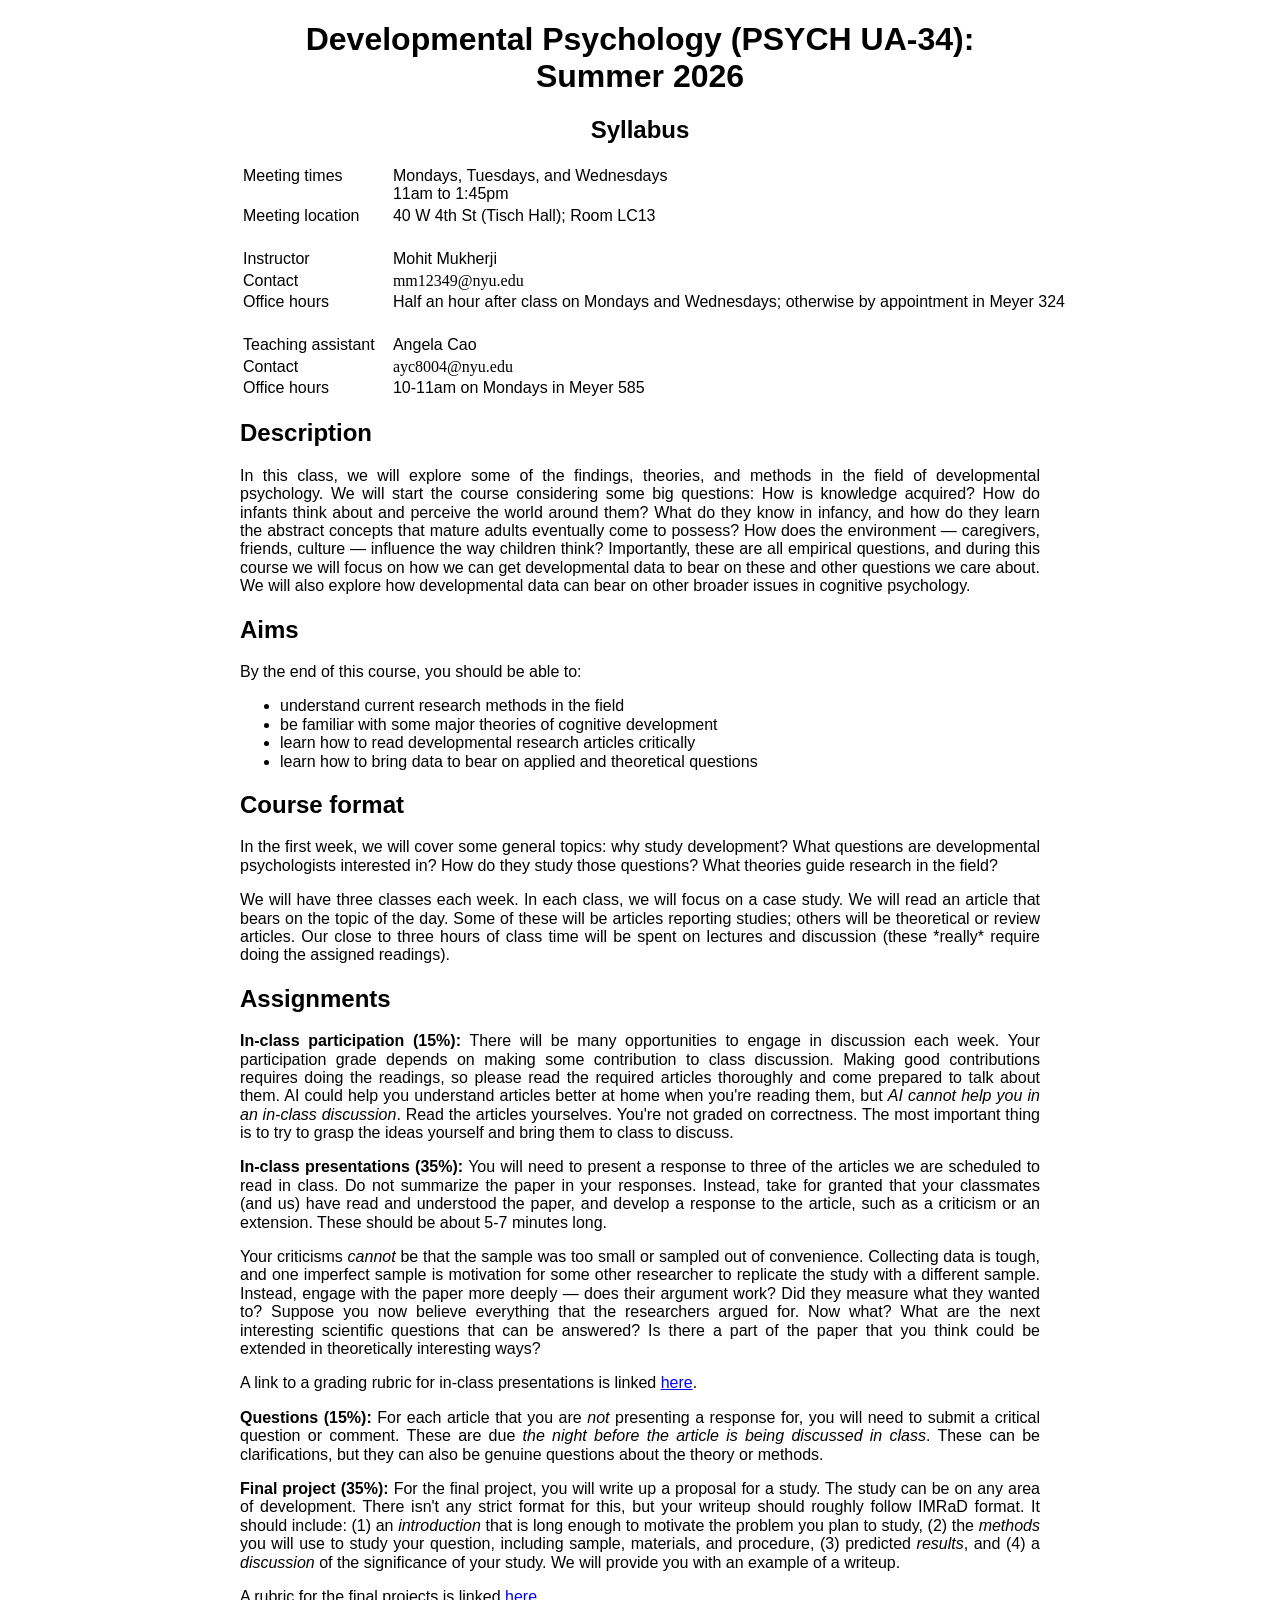
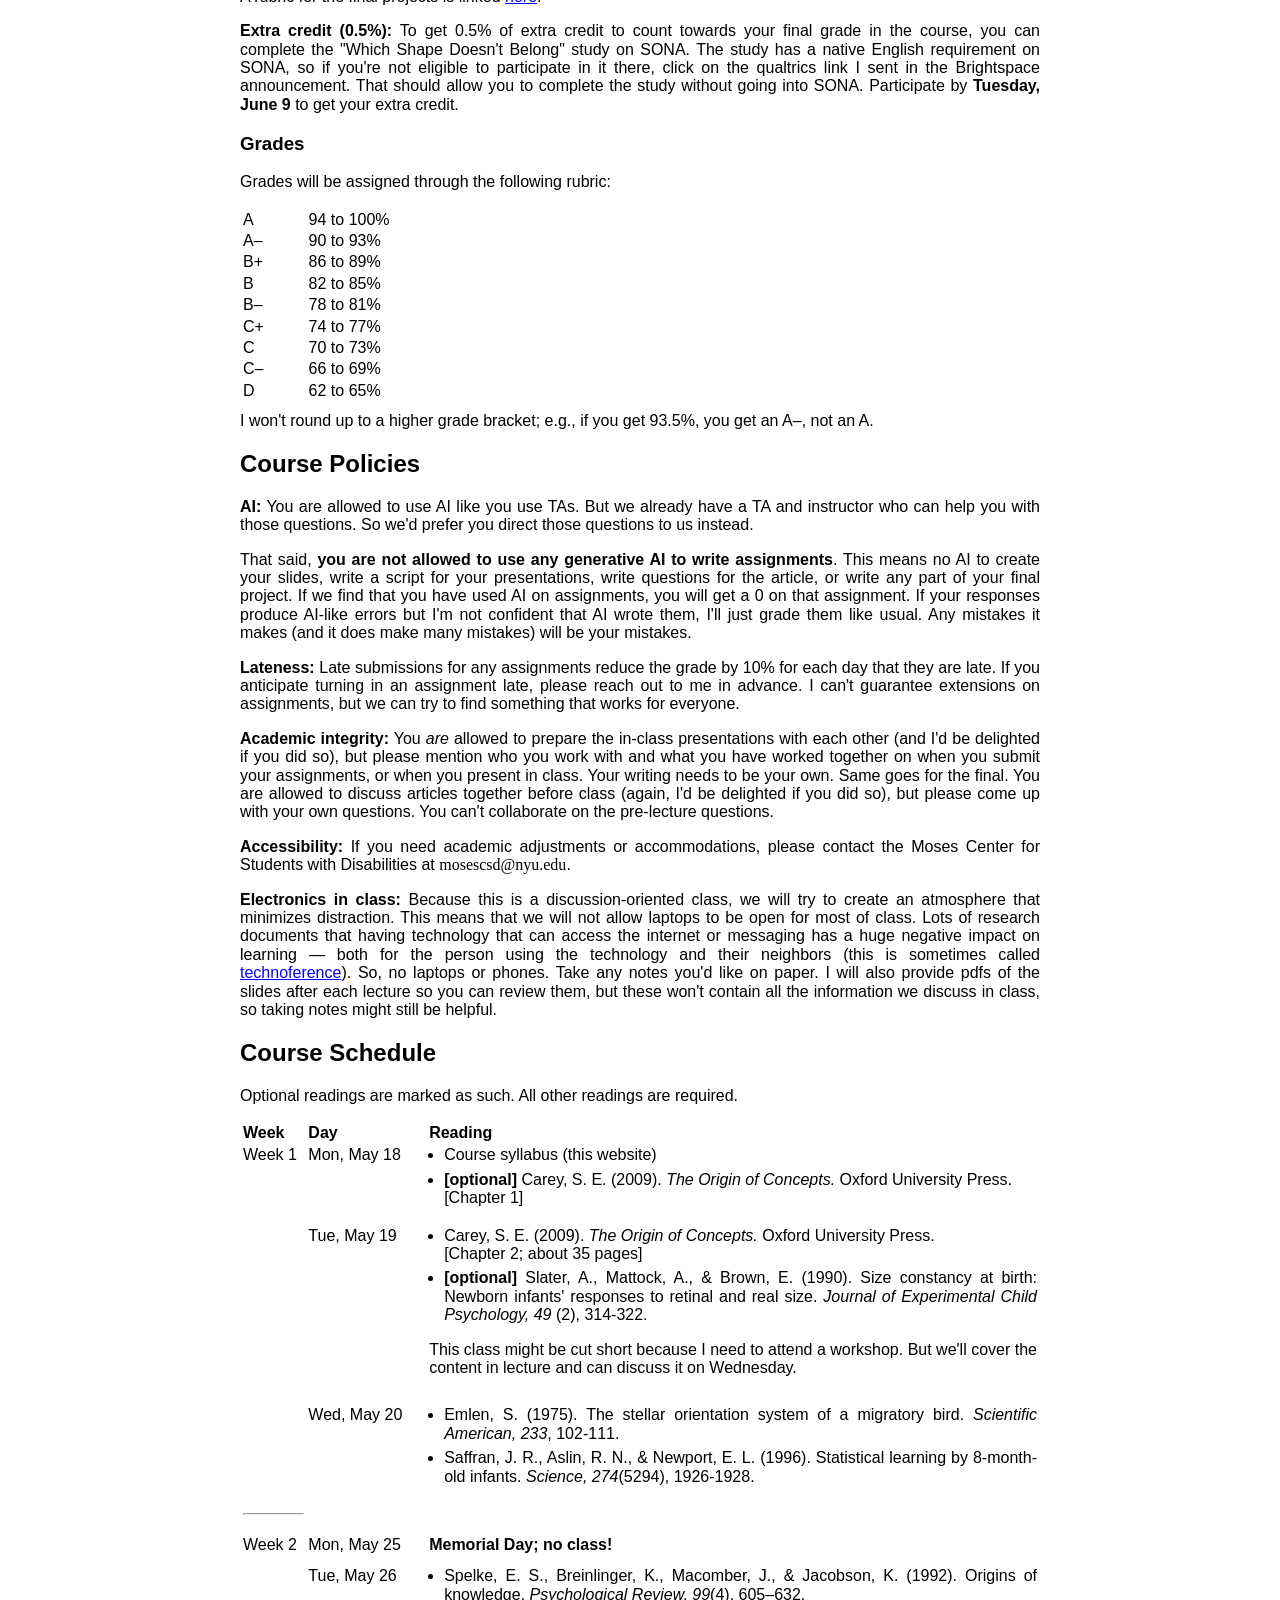
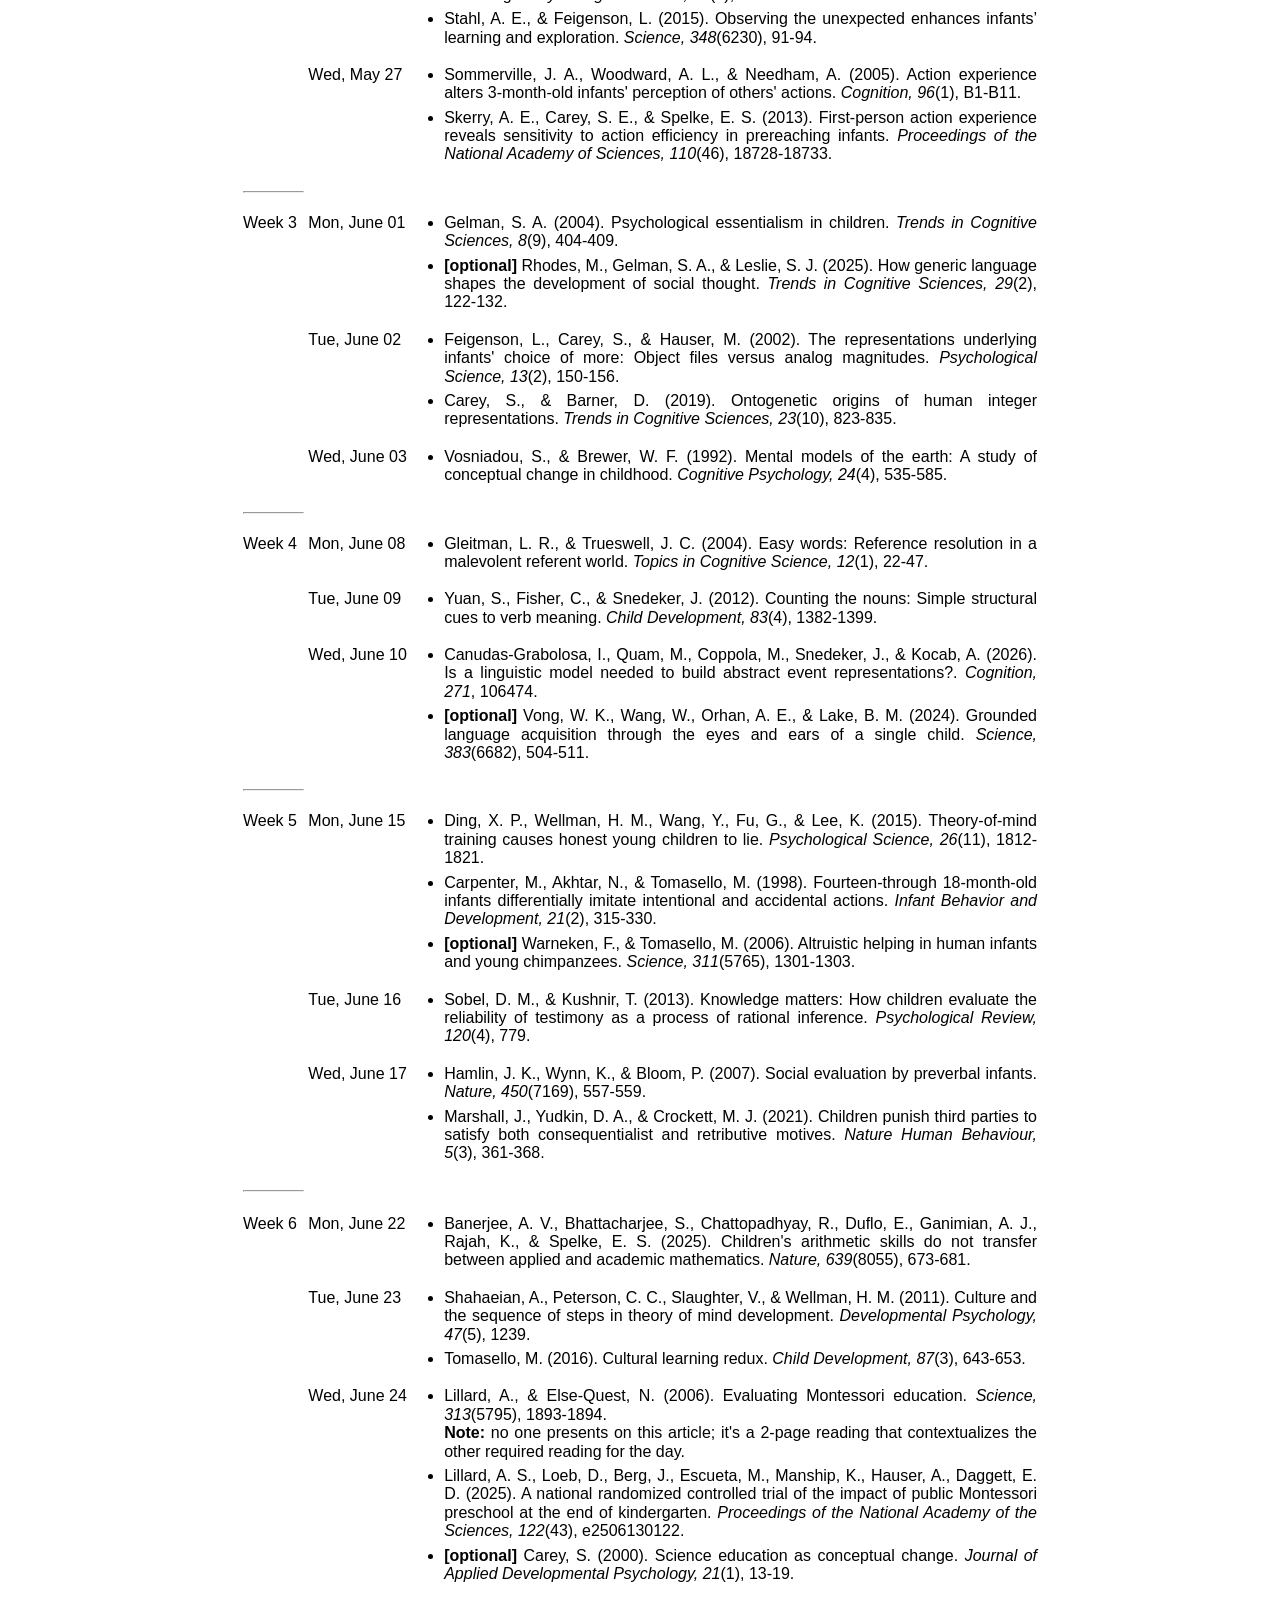
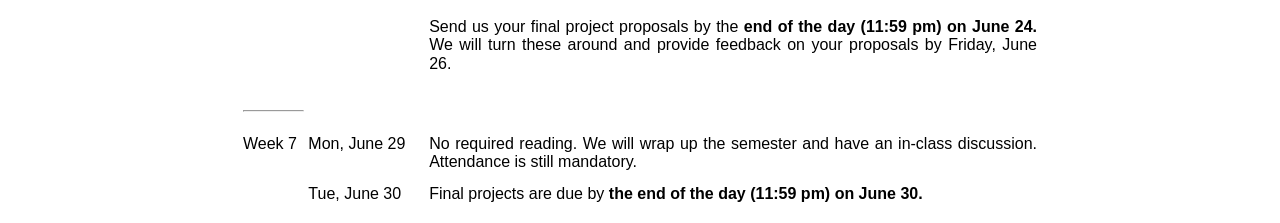
<file: index.html>
<!DOCTYPE html>

<html>

<head>
	<meta charset="utf-8">
	<meta name="viewport" content="width=device width, initial-scale=1.0">
    <title>Dev Psych, Summer 2026</title>
    <!-- <meta name="viewport" content="width=device-width, initial-scale=1"> -->
    <link rel="stylesheet" href="site.css">
</head>


<body>

  
  
  <div class="container">

    <h1 align="center">Developmental Psychology (PSYCH UA-34):<br>Summer 2026</h1>
    <h2 align="center">Syllabus</h2>


     <table class="table-tight" width="900px">
      <tbody>
	<tr>
	  <td>Meeting times</td>
	  <td>Mondays, Tuesdays, and Wednesdays<br>11am to 1:45pm
	</tr>
	<tr>
	  <td>Meeting location</td>
	  <td>40 W 4th St (Tisch Hall); Room LC13</td>
	</tr>
	<tr class = "blank_row">
		<td colspan="2"></td> 
	</tr>
	<tr>
	  <td>Instructor</td>
	  <td>Mohit Mukherji</td>
	</tr>
	<tr>
	  <td>Contact</td>
	  <td><code>mm12349@nyu.edu</code></td>
	</tr>
	<tr>
	  <td>Office hours</td>
	  <td>Half an hour after class on Mondays and Wednesdays; otherwise by appointment in Meyer 324</td>
	</tr>
	<tr class = "blank_row">
		<td colspan="2"></td> 
	</tr>
	<tr>
	  <td>Teaching assistant</td>
	  <td>Angela Cao</td> <!-- XX -->
	</tr>
	<tr>
	  <td>Contact</td>
	  <td><code>ayc8004@nyu.edu</code></td> <!-- XX -->
	</tr>
	<tr>
	  <td>Office hours</td>
	  <td>10-11am on Mondays in Meyer 585</td>
	</tr>
      </tbody>
    </table>

    <h2>Description</h2>
    <p>
      In this class, we will explore some of the findings, theories, 
	  and methods in the field of developmental psychology.
      We will start the course considering some big questions: 
      How is knowledge acquired?
      How do infants think about and perceive the world around them?
      What do they know in infancy, and how do they learn the abstract concepts that
      mature adults eventually come to possess?
      How does the environment — caregivers, friends, culture — influence the way children think?
      Importantly, these are all empirical questions, and during this course
      we will focus on how we can get developmental data to bear on these and other questions we care about.
      We will also explore how developmental data can bear on other broader issues in cognitive psychology.
    </p>

    <h2>Aims</h2>
    By the end of this course, you should be able to:
    <ul class="padded-list">
      <li>understand current research methods in the field</li>
      <li>be familiar with some major theories of cognitive development</li>
      <li>learn how to read developmental research articles critically</li>
      <li>learn how to bring data to bear on applied and theoretical questions</li>
    </ul>


    <h2>Course format</h2>
    <p>
      In the first week, we will cover some general topics: why study development?
      What questions are developmental psychologists interested in?
      How do they study those questions?
      What theories guide research in the field?
    </p>
    <p>
      We will have three classes each week.
      In each class, we will focus on a case study.
      We will read an article that bears on the topic of the day.
      Some of these will be articles reporting studies; others will be theoretical or review articles.
      Our close to three hours of class time will be spent on lectures and discussion
      (these *really* require doing the assigned readings).
    </p>


    <h2>Assignments</h2>
    <p>
      <b>In-class participation (15%):</b>
      There will be many opportunities to engage in discussion each week.
      Your participation grade depends on making some contribution to class discussion.
      Making good contributions requires doing the readings, so please read the required articles 
	  thoroughly and come prepared to talk about them.
	  AI could help you understand articles better at home when you're reading them, but
      <i>AI cannot help you in an in-class discussion</i>.
      Read the articles yourselves.
      You're not graded on correctness.
      The most important thing is to try to grasp the ideas yourself and bring them to class to discuss.
    </p>

    <p>
      <b>In-class presentations (35%):</b>
      You will need to present a response to three of the articles we are scheduled to read in class.
      Do not summarize the paper in your responses.
	  Instead, take for granted that your classmates (and us) have read and understood the paper,
	  and develop a response to the article, such as a criticism or an extension.
      These should be about 5-7 minutes long. 
    </p>

    <p>
      Your criticisms <i>cannot</i> be that the sample was too small or sampled out of convenience.
      Collecting data is tough, and one imperfect sample is motivation for some other researcher to
      replicate the study with a different sample.
      Instead, engage with the paper more deeply — does their argument work?
      Did they measure what they wanted to?
      Suppose you now believe everything that the researchers argued for.
      Now what?
      What are the next interesting scientific questions that can be answered?
      Is there a part of the paper that you think could be extended in theoretically interesting ways?
    </p>
    <p>
        A link to a grading rubric for in-class presentations is linked <a href="./pages/response_rubric.html">here</a>.
    </p>

    <p>
      <b>Questions (15%):</b>
      For each article that you are <i>not</i> presenting a response for,
      you will need to submit a critical question or comment.
      These are due <i>the night before the article is being discussed in class</i>.
      These can be clarifications, but they can also be genuine questions about the
      theory or methods.  
    </p>

    <p>
      <b>Final project (35%):</b>
      For the final project, you will write up a proposal for a study.
      The study can be on any area of development.
      There isn't any strict format for this, but your writeup should roughly follow IMRaD format.
      It should include: (1) an <i>introduction</i> that is long enough to motivate the problem 
	  you plan to study, (2) the <i>methods</i> you will use to study your question, including sample,
	  materials, and procedure, (3) predicted <i>results</i>, and (4) a <i>discussion</i> of the 
	  significance of your study. We will provide you with an example of a writeup.
    </p>

    <p>
      A rubric for the final projects is linked <a href="./pages/final project rubric.pdf">here</a>.
    </p>

    <p>
        <b>Extra credit (0.5%):</b> 
        To get 0.5% of extra credit to count towards your final grade in the course, 
        you can complete the "Which Shape Doesn't Belong" study on SONA.
        The study has a native English requirement on SONA, so if you're not eligible to 
        participate in it there, click on the qualtrics link I sent in the Brightspace announcement.
        That should allow you to complete the study without going into SONA.
        Participate by <b>Tuesday, June 9</b> to get your extra credit.
    </p>
    
    

    <h3>Grades</h3>
    <p>
      Grades will be assigned through the following rubric:
    </p>

    <table class="table-tight" width="300px">
      <tr>
	<td>A</td>
	<td>94 to 100%</td>
      </tr>
      <tr>
	<td>A–</td>
	<td>90 to 93%</td>
      </tr>
      <tr>
	<td>B+</td>
	<td>86 to 89%</td>
      </tr>
      <tr>
	<td>B</td>
	<td>82 to 85%</td>
      </tr>
      <tr>
	<td>B–</td>
	<td>78 to 81%</td>
      </tr>
      <tr>
	<td>C+</td>
	<td>74 to 77%</td>
      </tr>
      <tr>
	<td>C</td>
	<td>70 to 73%</td>
      </tr>
      <tr>
	<td>C–</td>
	<td>66 to 69%</td>
      </tr>
	  <tr>
		  <td>D</td>
		  <td>62 to 65%</td>
	  </tr>
    </table>

    <p>
      I won't round up to a higher grade bracket;
	  e.g., if you get 93.5%, you get an A–, not an A.
    </p>


    <h2>Course Policies</h2>

    <p>
      <b>AI:</b>
	  You are allowed to use AI like you use TAs.
	  But we already have a TA and instructor who can help you with those questions. 
	  So we'd prefer you direct those questions to us instead.
    </p>
    </p>
	  That said, <b>you are not allowed to use any generative AI to write assignments</b>.
	  This means no AI to create your slides, write a script for your presentations,
	  write questions for the article, or write any part of your final project.
      If we find that you have used AI on assignments, you will get a 0 on that assignment.
      If your responses produce AI-like errors but I'm not confident that AI wrote them, 
	  I'll just grade them like usual.
      Any mistakes it makes (and it does make many mistakes) will be your mistakes.
    </p>

	<p>
      <b>Lateness:</b>
      Late submissions for any assignments reduce the grade by 10% for each day that they are late.
      If you anticipate turning in an assignment late, please reach out to me in advance.
      I can't guarantee extensions on assignments,
      but we can try to find something that works for everyone.
    </p>

    <p>
      <b>Academic integrity:</b>
      You <i>are</i> allowed to prepare the in-class presentations with each other 
	  (and I'd be delighted if you did so), but please mention who you work with 
	  and what you have worked together on when you submit your assignments, 
	  or when you present in class.
      Your writing needs to be your own. 
	  Same goes for the final.
      You are allowed to discuss articles together before class 
	  (again, I'd be delighted if you did so), but please come up with your own questions.
      You can't collaborate on the pre-lecture questions.
    </p>

    <p>
      <b>Accessibility:</b>
      If you need academic adjustments or accommodations, 
	  please contact the Moses Center for Students with Disabilities at <code>mosescsd@nyu.edu</code>.
    </p>     

    <p>
    <b>Electronics in class:</b>
    <!-- XX: change -->
    Because this is a discussion-oriented class, we will try to create an 
	atmosphere that minimizes distraction.
    This means that we will not allow laptops to be open for most of class.
    Lots of research documents that having technology that can access the internet or 
	messaging has a huge negative impact on learning — both for the person using the technology
	and their neighbors 
	(this is sometimes called <a href="./pages/technoference.html">technoference</a>).
    So, no laptops or phones.
    Take any notes you'd like on paper.
    I will also provide pdfs of the slides after each lecture so you can review them, 
	but these won't contain all the information we discuss in class,
	so taking notes might still be helpful.
    </p>
   


	<h2>Course Schedule</h2>    

    <p>
    Optional readings are marked as such.
    All other readings are required.
    </p>

    <table class="table-padded" width="100%">
        <tr>
            <th width="8%">
                Week
            </th>
            <th width="15%">
                Day
            </th>
            <th>
                Reading
            </th>
        </tr>

        <!-- <tr> -->
        <!--     <td><hr></td> -->
        <!-- </tr> -->

        <tr>
            <td>
                Week 1
            </td>
            <td>
                Mon, May 18
            </td>
            <td>
            <ul>
                <li>
                    Course syllabus (this website)
                </li>
                <li>
                    <b>[optional]</b> Carey, S. E. (2009).
                    <i>The Origin of Concepts.</i>
                    Oxford University Press.<br>
                    [Chapter 1]
                </li>
            </ul>
            </td>
        </tr>

        <!--  Tue May 19 --> 
        <tr>
            <td>
            </td>
            <td>
                Tue, May 19
            </td>
            <td>
                <ul>
                    <li>
                        Carey, S. E. (2009).
                        <i>The Origin of Concepts.</i>
                        Oxford University Press.<br>
                        [Chapter 2; about 35 pages] 
                    </li>
                    <li>
                        <b>[optional]</b> Slater, A., Mattock, A., &amp; Brown, E. (1990).
                        Size constancy at birth: Newborn infants' responses to
                        retinal and real size.
                        <i>Journal of Experimental Child Psychology, 49</i>
                        (2), 314-322.
                    </li>
                </ul>

                <p>
                This class might be cut short because I need
                to attend a workshop. But we'll cover the content
                in lecture and can discuss it on Wednesday.
                </p>

            </td>
        </tr>

        <!-- Wed May 20 -->
        <tr>
            <td>
            </td>
            <td>
                Wed, May 20
            </td>
            <td>
                <ul>
                    <li>
                        Emlen, S. (1975). 
			            The stellar orientation system of a migratory bird. 
			            <i>Scientific American, 233</i>, 102-111.
                    </li>
                    <li>
                        Saffran, J. R., Aslin, R. N., &amp; Newport, E. L. (1996). 
			            Statistical learning by 8-month-old infants. 
			            <i>Science, 274</i>(5294), 1926-1928.
                    </li>
                </ul>
            </td>
        </tr>

        <tr>
            <td><hr></td>
        </tr>

        <!-- Week 2 -->
        <!-- Mon May 25-->
        <tr>
            <td>
                Week 2
            </td>
            <td>
                Mon, May 25
            </td>
            <td>
                <b>Memorial Day; no class!</b>
            </td>
        </tr>

        <!-- Tue May 26-->
        <tr>
            <td>
            </td>
            <td>
                Tue, May 26
            </td>
            <td>
                <ul>
                    <li>
                        Spelke, E. S., Breinlinger, K., Macomber, J., &amp; Jacobson, K. (1992). 
                        Origins of knowledge. 
                        <i>Psychological Review, 99</i>(4), 605–632.
                    </li>
                    <li>
		            	Stahl, A. E., &amp; Feigenson, L. (2015). 
		            	Observing the unexpected enhances infants’ learning and exploration.
		            	<i>Science, 348</i>(6230), 91-94.
                    </li>
                </ul>
            </td>
        </tr>

        <!-- Wed May 27-->
        <tr>
            <td>
            </td>
            <td>
                Wed, May 27
            </td>
            <td>
                <ul>
                    <li>
                        Sommerville, J. A., Woodward, A. L., &amp; Needham, A. (2005). 
			            Action experience alters 3-month-old infants' perception 
                        of others' actions.
			            <i>Cognition, 96</i>(1), B1-B11.
                    </li>
                    <li>
                        Skerry, A. E., Carey, S. E., &amp; Spelke, E. S. (2013). 
			            First-person action experience reveals sensitivity to action efficiency
                        in prereaching infants.
			            <i>Proceedings of the National Academy of Sciences, 110</i>(46), 
                        18728-18733.
                    </li>
                </ul>
            </td>
        </tr>

        <tr>
            <td><hr></td>
        </tr>

        <!--  Week 3 -->
        <!-- Mon Jun 01 -->
        <tr>
            <td>
                Week 3
            </td>
            <td>
                Mon, June 01
            </td>
            <td>
                <ul>
                    <li>Gelman, S. A. (2004). 
                Psychological essentialism in children.
                <i>Trends in Cognitive Sciences, 8</i>(9), 404-409.</li>
                    <li> 
                        <b>[optional]</b> Rhodes, M., Gelman, S. A., &amp; Leslie, S. J. (2025).
                        How generic language shapes the development of social thought.
                        <i>Trends in Cognitive Sciences, 29</i>(2), 122-132.
                    </li>
                </ul>

            </td>
        </tr>

        <!-- Tue Jun 02 -->
        <tr>
            <td></td>
            <td>
                Tue, June 02
            </td>
            <td>
                <ul>
                    <li>
                        Feigenson, L., Carey, S., &amp; Hauser, M. (2002). 
                        The representations underlying infants' choice of more: 
                        Object files versus analog magnitudes.
                        <i>Psychological Science, 13</i>(2), 150-156.
                    </li>
                    <li>
                        Carey, S., &amp; Barner, D. (2019).
                        Ontogenetic origins of human integer representations.
                        <i>Trends in Cognitive Sciences, 23</i>(10), 823-835.
                    </li>
                </ul>
            </td>
        </tr>
        
        <!-- Wed Jun 03 -->
        <tr>
            <td></td>
            <td>
                Wed, June 03
            </td>
            <td>
                <ul>
                    <li>
                        Vosniadou, S., &amp; Brewer, W. F. (1992).
                        Mental models of the earth: A study of conceptual change in childhood.
                        <i>Cognitive Psychology, 24</i>(4), 535-585.
                    </li>
                </ul>
            </td>

        </tr>

        <tr>
            <td><hr></td>
        </tr>
         <!--  Week 4 -->
        <!-- Mon Jun 08 -->
        <tr>
            <td>
                Week 4
            </td>
            <td>
                Mon, June 08
            </td>
            <td>
                <ul>
                    <li>Gleitman, L. R., & Trueswell, J. C. (2004). 
                Easy words: Reference resolution in a malevolent referent world.
                <!-- 12(1), 22-47. -->
                <i>Topics in Cognitive Science, 12</i>(1), 22-47.</li>
                </ul>

            </td>
        </tr>

        <!-- Tue Jun 09 -->
        <tr>
            <td></td>
            <td>
                Tue, June 09
            </td>
            <td>
                <ul>
                    <li>
                        Yuan, S., Fisher, C., & Snedeker, J. (2012). 
                        Counting the nouns: Simple structural cues to verb meaning. 
                        <i>Child Development, 83</i>(4), 1382-1399.
                    </li>
                </ul>
            </td>
        </tr>
        
        <!-- Wed Jun 10 -->
        <tr>
            <td></td>
            <td>
                Wed, June 10
            </td>
            <td>
                <ul>
                    <li>
                        Canudas-Grabolosa, I., Quam, M., Coppola, M., Snedeker, J., & Kocab, A. (2026). 
                        Is a linguistic model needed to build abstract event representations?. 
                        <i>Cognition, 271</i>, 106474.
                    </li>
                    <li>
                        <b>[optional]</b> Vong, W. K., Wang, W., Orhan, A. E., & Lake, B. M. (2024). 
                        Grounded language acquisition through the eyes and ears of a single child. 
                        <i>Science, 383</i>(6682), 504-511.
                    </li>
                </ul>
            </td>

        </tr>

        <tr>
            <td><hr></td>
        </tr>
         <!--  Week 5 -->
        <!-- Mon Jun 15 -->
        <tr>
            <td>
                Week 5
            </td>
            <td>
                Mon, June 15
            </td>
            <td>
                <ul>
                    <li>
                        Ding, X. P., Wellman, H. M., Wang, Y., Fu, G., & Lee, K. (2015). 
                        Theory-of-mind training causes honest young children to lie. 
                        <i>Psychological Science, 26</i>(11), 1812-1821.
                    </li>
                    <li>
                        Carpenter, M., Akhtar, N., & Tomasello, M. (1998). 
                        Fourteen-through 18-month-old infants differentially imitate intentional and accidental actions. 
                        <i>Infant Behavior and Development, 21</i>(2), 315-330.
                    </li>
                    <li>
                        <b>[optional]</b> Warneken, F., & Tomasello, M. (2006). 
                        Altruistic helping in human infants and young chimpanzees. 
                        <i>Science, 311</i>(5765), 1301-1303.
                    </li>
                </ul>

            </td>
        </tr>

        <!-- Tue Jun 16 -->
        <tr>
            <td></td>
            <td>
                Tue, June 16
            </td>
            <td>
                <ul>
                    <li>
                        Sobel, D. M., & Kushnir, T. (2013).
                        Knowledge matters: How children evaluate the reliability of testimony as a process of rational inference. 
                        <i>Psychological Review, 120</i>(4), 779.
                    </li>
                    <!-- <li>
                        Hermann et al. 2007 
                    </li> -->
                </ul>
            </td>
        </tr>
        
        <!-- Wed Jun 17 -->
        <tr>
            <td></td>
            <td>
                Wed, June 17
            </td>
            <td>
                <ul>
                    <li>
                        Hamlin, J. K., Wynn, K., & Bloom, P. (2007). 
                        Social evaluation by preverbal infants. 
                        <i>Nature, 450</i>(7169), 557-559.
                    </li>
                    <li>
                        Marshall, J., Yudkin, D. A., & Crockett, M. J. (2021). 
                        Children punish third parties to satisfy both consequentialist and retributive motives. 
                        <i>Nature Human Behaviour, 5</i>(3), 361-368.
                    </li>
                </ul>
            </td>

        </tr>

	<tr>
          <td><hr></td>
        </tr>

	<tr>
	  <!-- Week 6 -->
	<tr>
          <td>Week 6</td>
          <td>
            Mon, June 22
          </td>
          <td>
            <ul>
              <!-- <li>
                Hirsh-Pasek, K., Adamson, L. B., Bakeman, R., Owen, M. T.,
                Golinkoff, R. M., Pace, A., ... & Suma, K. (2015).
                The contribution of early communication quality to low-income
                children's language success.
                <i>Psychological Science, 26</i>(7), 1071-1083.
              </li> -->
              <li>
                Banerjee, A. V., Bhattacharjee, S., Chattopadhyay, R.,
                Duflo, E., Ganimian, A. J., Rajah, K., & Spelke, E. S. (2025).
                Children's arithmetic skills do not transfer between applied and
                academic mathematics.
                <i>Nature, 639</i>(8055), 673-681.
              </li>
            </ul>
          </td>

        </tr>

        <tr>
            <td></td>
            <td>
                Tue, June 23
            </td>
            <td>
                <ul>
                    <li>
                        Shahaeian, A., Peterson, C. C., Slaughter, V., & Wellman, H. M. (2011). 
                        Culture and the sequence of steps in theory of mind development. 
                        <i>Developmental Psychology, 47</i>(5), 1239.
                    </li>
                    <li>
                        Tomasello, M. (2016). 
                        Cultural learning redux. 
                        <i>Child Development, 87</i>(3), 643-653.
                    </li>  
                </ul>

            </td>
        </tr>

        <tr>
            <td></td>
            <td>
                Wed, June 24
            </td>
            <td>
                <ul>
                    <li>
                        Lillard, A., & Else-Quest, N. (2006). 
                        Evaluating Montessori education. 
                        <i>Science, 313</i>(5795), 1893-1894.<br>
                        <b>Note: </b>no one presents on this article; it's a 2-page 
                        reading that contextualizes the other required reading 
                        for the day.
                    </li>
                    <li>
                        Lillard, A. S., Loeb, D., Berg, J., Escueta, M., Manship, K., 
                        Hauser, A., Daggett, E. D. (2025).
                        A national randomized controlled trial of the impact of 
                        public Montessori preschool at the end of kindergarten.
                        <i>Proceedings of the National Academy of the Sciences, 122</i>(43), 
                        e2506130122.
                    </li>  
                    <!-- <li>
                        Diamond, A., Barnett, W. S., Thomas, J., & Munro, S. (2007). 
                        Preschool program improves cognitive control. 
                        <i>Science, 318</i>(5855), 1387-1388.
                    </li> -->
                    <li>
                        <b>[optional]</b> Carey, S. (2000). 
                        Science education as conceptual change. 
                        <i>Journal of Applied Developmental Psychology, 21</i>(1), 13-19.
                    </li>
                </ul>
                <br>
                <p>
                    Send us your final project proposals by the <b>end of the day (11:59 pm) on June 24.</b>
                    We will turn these around and provide feedback on your proposals by Friday, June 26.
                </p>
            </td>
        </tr>

        <tr>
            <td><hr></td>
        </tr>

        <tr>
        <!-- Week 7 -->
        <tr>
            <td>Week 7</td>
            <td>
                Mon, June 29
            </td>
            <td>
                No required reading. 
                We will wrap up the semester and have an in-class discussion. 
                Attendance is still mandatory.
            </td>
        </tr>
        <tr>
            <td></td>
            <td>Tue, June 30</td>
            <td>
                Final projects are due by <b>the end of the day (11:59 pm) on June 30.</b>
            </td>
        </tr>
                

            </td>
        </tr>


    </table>

  </div>

</body>

</html>
</file>
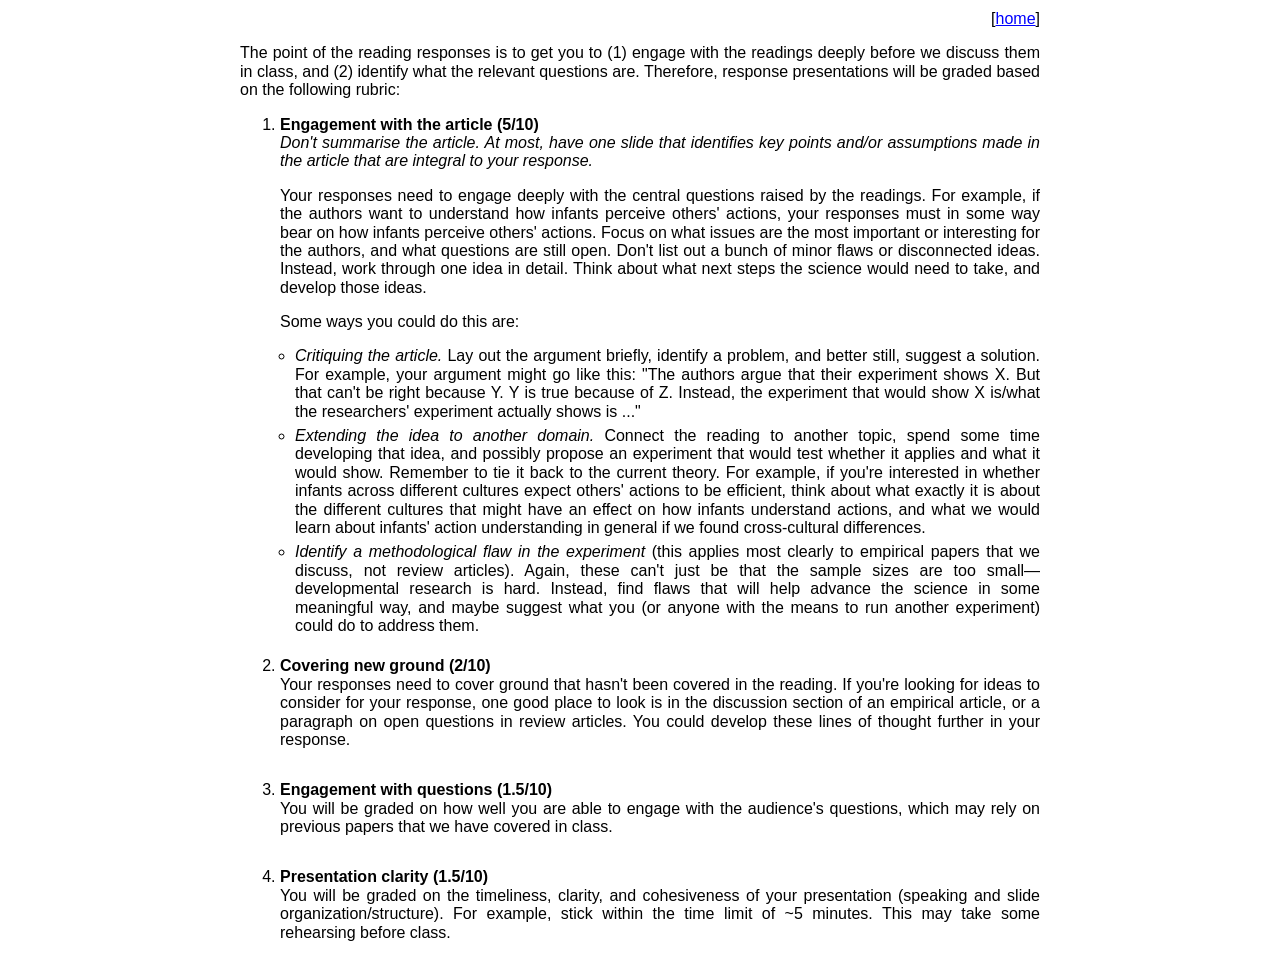
<file: pages/response_rubric.html>
<html>
    <head>
        <title>Response Rubric</title>
        <link rel="stylesheet" href="../site.css">
    </head>
    <body>

        <div class="container">
            <p align="right">
           [<a href="../index.html">home</a>]     
            </p>

            <p>
                The point of the reading responses is to get you to (1) engage with the readings deeply before we  discuss them in class, and (2) identify what the relevant questions are.
                 Therefore, response  presentations will be graded based on the following rubric:
            </p>

            <ol>
                <li>
                    <p>
                        <b>Engagement with the article (5/10)</b><br>
                        <i>Don't summarise the article. 
                        At most, have one slide that identifies key points and/or assumptions made in the article that are integral to your response. </i>
                    </p>

                    <p>
                        Your responses need to engage deeply with the central questions raised by the readings.
                        For example, if the authors want to understand how infants perceive others' actions, your responses must in some way bear on how infants perceive others' actions.
                        Focus on what issues are the most important or interesting for the authors, and what questions are still open.
                        Don't list out a bunch of minor flaws or disconnected ideas. 
                        Instead, work through one idea in detail.
                        Think about what next steps the science would need to take, and develop those ideas.
                    </p>

                    <p>
                        Some ways you could do this are:
                    </p>

                    <ul>
                        <li>
                            <i>Critiquing the article.</i>
                            Lay out the argument briefly, identify a problem, and better  still, suggest a solution. 
                            For example, your argument might go like this: 
                            "The  authors argue that their experiment shows X. 
                            But that can't be right because Y.
                            Y is  true because of Z. 
                            Instead, the experiment that would show X is/what the  researchers' experiment actually shows is ..." 
                        </li>

                        <li>
                            <i>Extending the idea to another domain.</i> 
                            Connect the reading to another topic, spend  some time developing that idea, and possibly propose an experiment that would test  whether it applies and what it would show. 
                            Remember to tie it back to the current  theory. 
                            For example, if you're interested in whether infants across different cultures  expect others' actions to be efficient, think about what exactly it is about the  different cultures that might have an effect on how infants understand actions, and  what we would learn about infants' action understanding in general if we found  cross-cultural differences.
                        </li>

                        <li>
                            <i>Identify a methodological flaw in the experiment</i>
                            (this applies most clearly to empirical papers that we discuss, not review articles). 
                            Again, these can't just be that the sample sizes are too small—developmental research is hard.
                            Instead, find flaws  that will help advance the science in some meaningful way, 
                            and maybe suggest what you (or anyone with the means to run another experiment) could do to address them. 
                        </li>
                    </ul>

                </li>

                <li> 
                    <p>
                        <b>Covering new ground (2/10)</b><br>
                        Your responses need to cover ground that hasn't been covered in the reading. 
                        If you're looking for ideas to consider for your response, one good place
                        to look is in the discussion section of an empirical article, 
                        or a paragraph on open questions in review articles. 
                        You could develop these lines of thought further in your response. 
                    </p>
                </li>

                <li>
                    <p>
                        <b>Engagement with questions (1.5/10)</b><br>
                        You will be graded on how well you are able to engage with the audience's questions, 
                        which may rely on previous papers that we have covered in class.
                    </p>
                </li>

                <li>
                    <p>
                        <b>Presentation clarity (1.5/10)</b><br>
                        You will be graded on the timeliness, clarity, and cohesiveness of your presentation 
                        (speaking and slide organization/structure). 
                        For example, stick within the time limit of ~5 minutes.
                        This may take some rehearsing before class. 
                    </p>
                </li>

            </ul>


        </div>

    </body>

</html>
</file>
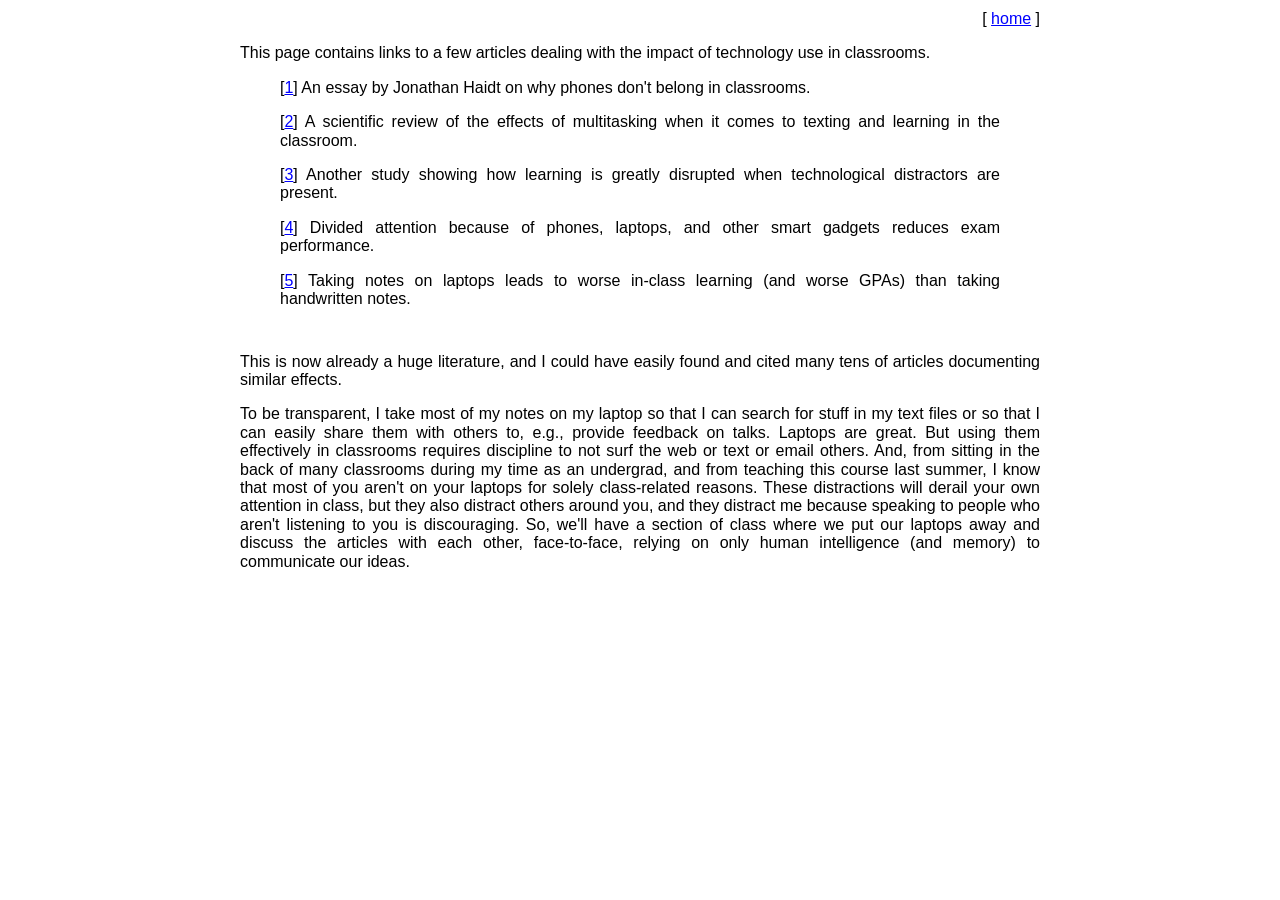
<file: pages/technoference.html>
<html>
<head>
    <title>Dev Psych Summer 2026</title>
    <!-- <meta name="viewport" content="width=device-width, initial-scale=1"> -->
    <link rel="stylesheet" href="../site.css">
</head>


<body>

  <div class="container">
    <p align="right">[
      <a href="../index.html">home</a>
      ]
  
    <p>This page contains links to a few articles dealing with the impact of technology use in classrooms.</p>
    
    <blockquote>
      <p>[<a href="https://www.afterbabel.com/p/phone-free-schools">1</a>]
	An essay by Jonathan Haidt on why phones don't belong in classrooms.</p>
      <p>[<a href="https://journals.sagepub.com/doi/10.1177/0273475312467339">2</a>]
	A scientific review of the effects of multitasking when it comes to texting and learning in the classroom.</p>
      <p>[<a href="https://doi.org/10.1016/j.chb.2012.12.001">3</a>]
	Another study showing how learning is greatly disrupted when technological distractors are present.</p>
      <p>[<a href="https://www.tandfonline.com/doi/full/10.1080/01443410.2018.1489046">4</a>]
	Divided attention because of phones, laptops, and other smart gadgets reduces exam performance.</p>
      <p>[<a href="https://www.timeshighereducation.com/news/using-laptops-in-class-harms-academic-performance-study-warns">5</a>]
	Taking notes on laptops leads to worse in-class learning (and worse GPAs) than taking handwritten notes.</p>
      
    </blockquote>
    <br>
    <p>This is now already a huge literature, and I could have easily found and cited many tens of articles documenting similar effects.</p>
    
    <p>To be transparent, I take most of my notes on my laptop so that I can search for stuff in my text files or so that I can easily share them with others to, e.g., provide feedback on talks. Laptops are great. But using them effectively in classrooms requires discipline to not surf the web or text or email others. And, from sitting in the back of many classrooms during my time as an undergrad, and from teaching this course last summer, I know that most of you aren't on your laptops for solely class-related reasons. These distractions will derail your own attention in class, but they also distract others around you, and they distract me because speaking to people who aren't listening to you is discouraging. So, we'll have a section of class where we put our laptops away and discuss the articles with each other, face-to-face, relying on only human intelligence (and memory) to communicate our ideas.</p>
    
    
  </div>
</body>
</html>
</file>
<file: site.css>
p {
    margin-top: 10px;
    margin-bottom: 16px;
}

a {
    color: blue;
    visited: blue
}


h1, h2, h3, h4 {
  color: black;
}


.container {
	align: center;
	width: 800px;
	margin: 0 auto;
	font-family:Helvetica, sans-serif;
	font-size: 12pt;
	line-height: 1.15;
	text-align: justify
}


code {
    /* font-size: 14px; */
    font-family: Menlo; Cascadia Code
	       
}


.blank_row {
    height: 20px !important; 
    background-color: #FFFFFF;
}

.table-padded td {
	vertical-align: top;
    padding-bottom: 10px
}

.table-tight td{
    vertical-align: top;
    padding-bottom: 0px
}

ul {
    margin: 0px;
    padding-left: 15px;
}

li {
    padding-bottom: 6px;
}
.padded-list {
    margin-top: 16px;
    padding-left: 40px;
    padding-bottom: 0px;
}

.padded-list li {
    padding-bottom: 0px;
}

pre {
  #display: block;
  padding: 9.5px;
  margin: 5px 0 10px;
  font-size: 14px;
  line-height: 1.2;
  color: #111;
  word-break: break-all;
  word-wrap: break-word;
  background-color: #fffcfb;
  border: 1px solid #ccc;
  border-radius: 4px;
}
</file>
